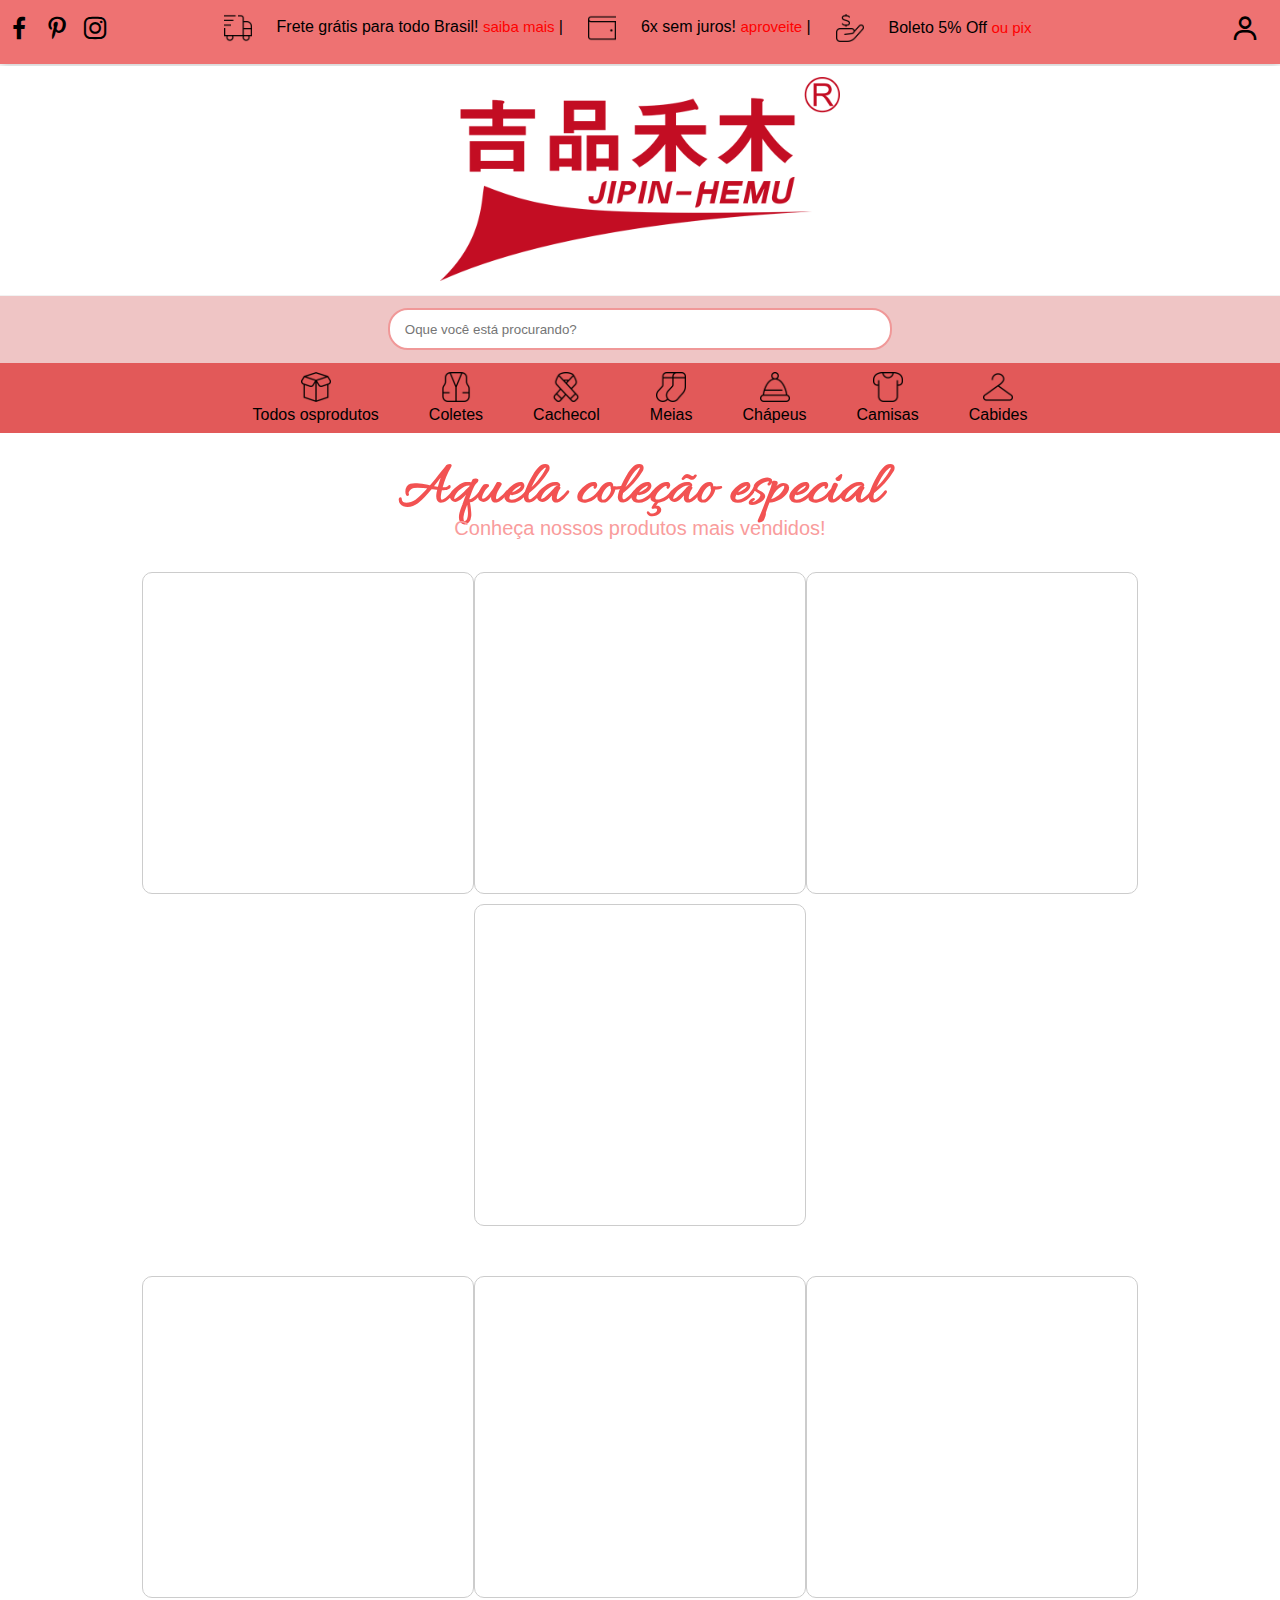
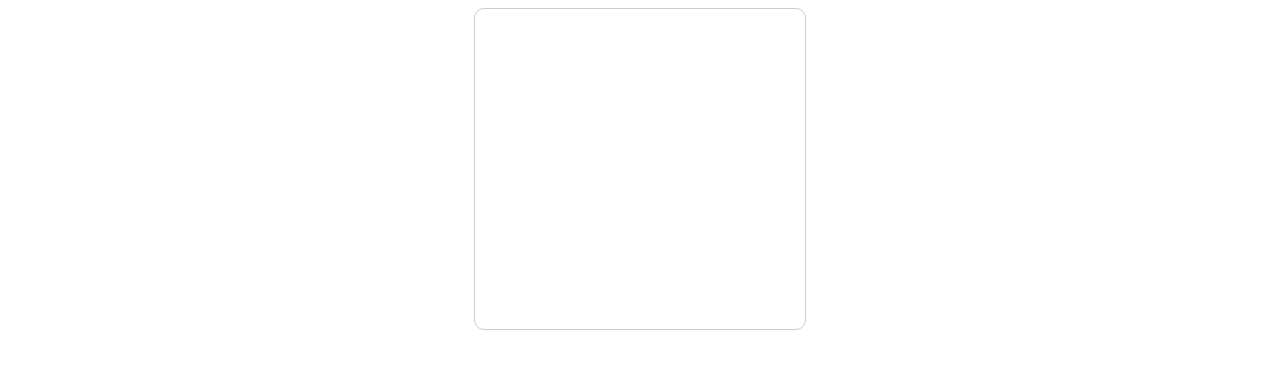
<file: main_pag/pagPrincipal.html>
<!DOCTYPE html>
<html lang="pt-br">

<head>
    <meta charset="UTF-8">
    <meta name="viewport" content="width=device-width, initial-scale=1.0">
    <link rel="stylesheet" href="paginaPrincipal.css">
    <link rel="website icon" type="png" href="img/pngwing.com (22).png">
    <link href='https://unpkg.com/boxicons@2.1.4/css/boxicons.min.css' rel='stylesheet'>
    <title>Jipin - Hemu Número 1 Loja de Roupas</title>
</head>

<body>
    <header>
        <nav>
            <div class="container-header-1">
                <ul class="lista-header-1">
                    <a href="">
                        <i class='bx bxl-facebook'></i>
                    </a>
                    <a href="">
                        <i class='bx bxl-pinterest-alt'></i>
                    </a>
                    <a href="">
                        <i class='bx bxl-instagram'></i>
                    </a>
                </ul>

                <ul class="lista-header-2">
                    <img src="../img/envioCaminhao.png" height="28px" alt="">
                    <li>Frete grátis para todo Brasil! <y>saiba mais </y>ㅤ|
                    </li>
                    <img src="../img/carteira.png" height="28px" alt="">
                    <li>6x sem juros! <y>aproveite </y>ㅤ|
                    </li>
                    <img src="../img/maoSegurando.png" height="28px" alt="">
                    <li>Boleto 5% Off <y>ou pix </y>
                    </li>
                </ul>
            </div>

            <section>
                <ul class="lista-header-3">
                    <a href="">
                        <i class='bx bx-user'></i>
                    </a>
                </ul>
            </section>

            <div class="container-header-2">
                <ul>
                    <li><img class="logo-header" src="../img/principalLogo.png" width="400px"></li>
                </ul>
            </div>

            <div class="container-header-3">
                <div>
                    <input class="barra-pesquisa" type="text" id="txtbusca"
                        placeholder="    Oque você está procurando?">
                </div>
            </div>
        </nav>
        <div class="categorias-header">
            <section class="menu-1">
                <div class="menu">
                    <span class="bar"></span>
                    <span class="bar"></span>
                    <span class="bar"></span>
                    <span class="bar-text">MENU</span>
                </div>
            </section>
            <ul class="nav-menu">
                <li><a href="../main_pag/pagPrincipal.html"><img class="icones-hover" src="../img/caixaAberta.png" width="30px" alt=""></a><br>Todos osprodutos</li>
                <li><a href="../main_pag/category/colete_pag.html"><img class="icones-hover" src="../img/colete.png" width="30px" alt=""></a><br>Coletes</li>
                <li><a href="../main_pag/category/cachecol_pag.html"><img class="icones-hover" src="../img/cachecol.png" width="30px" alt=""></a><br>Cachecol</li>
                <li><a href="../main_pag/category/meia_pag.html"><img class="icones-hover" src="../img/meias.png" width="30px" alt=""></a><br>Meias</li>
                <li><a href="../main_pag/category/capeu.html"><img class="icones-hover" src="../img/touca.png" width="30px"alt=""></a><br>Chápeus</li>
                <li><a href="../main_pag/category/camisa_pag.html"><img class="icones-hover" src="../img/camiseta (1).png" width="30px" alt=""></a><br>Camisas</li>
                <li><a href="../main_pag/category/cabide_pag.html"><img class="icones-hover" src="../img/cabide.png" width="30px" alt=""></a><br>Cabides</li>
            </ul>
        </div>
    </header>

    <main>
        <h1 class="titulo-main">Aquela coleção especial</h1>
        <p class="subtitulo-main">ㅤㅤㅤConheça nossos produtos mais vendidos!</p>

        <div class="geral">
            <div class="border-pvc">
                <h2></h2>
                <ul></ul>
                </ul>
            </div>

            <div class="border-pvc">
                <h2></h2>
                <ul></ul>
                </ul>
            </div>

            <div class="border-pvc">
                <h2></h2>
                <ul></ul>
                </ul>
            </div>

            <div class="border-pvc">
                <h2></h2>
                <ul></ul>
                </ul>
            </div>
        </div>
        </div>

        <div class="container-main">

        </div>

        <div class="geral">
            <div class="border-pvc">
                <h2></h2>
                <ul></ul>
                </ul>
            </div>

            <div class="border-pvc">
                <h2></h2>
                <ul></ul>
                </ul>
            </div>

            <div class="border-pvc">
                <h2></h2>
                <ul></ul>
                </ul>
            </div>

            <div class="border-pvc">
                <h2></h2>
                <ul></ul>
                </ul>
            </div>
        </div>
        </div>
    </main>

    <script src="../script.js"></script>

</body>

</html>
</file>
<file: main_pag/paginaPrincipal.css>
@import url('https://fonts.googleapis.com/css2?family=Allura&family=Poppins:ital,wght@0,100;0,400;0,500;0,800;1,400&display=swap');

* {
    margin: 0;
    padding: 0;
    font-family: Arial, Helvetica, sans-serif;
}

ul {
    text-decoration: none;
    list-style: none;
    display: flex;
    flex-wrap: wrap;
}

li {
    padding: 25px;
    color: black;
}

y {
    font-size: 15px;
    color: #ff0000;
}

.titulo-main{
    font-family: 'Allura', cursive;
    font-size: 60px;
    color: #f25252;
    text-align: center;
    margin-top: 20px;
}

.subtitulo-main{
    font-family: Arial, Helvetica, sans-serif;
    font-size: 20px;
    color: #f99c9c;
    text-align: center;
    margin-top: -13px;
}

.container-header-1 {
    background-color: #ee7272;
    width: 100%;
    height: 64px;
    box-shadow: 0px 0px 10px rgba(0, 0, 0, 0.3);
    align-items: center;
    justify-content: center;
    text-align: center;
}

.container-header-1 .lista-header-1 i {
    margin-top: 9px;
    padding: 4px;
    font-size: 30px;
    color: black;
}

.container-header-1 .lista-header-1 i:hover {
    color: #ff0000;
    background-color: #ee7272;
}

.lista-header-2 {
    align-items: center;
    text-align: center;
    justify-content: center;
    margin-top: -55px;
}

.lista-header-3 {
    display: flex;
    justify-content: end;
    margin-top: -70px;
    padding: 20px;
}

.lista-header-3 i {
    font-size: 30px;
    color: black;
}

.lista-header-3 i:hover {
    color: #ff0000;
    background-color: #ee7272;
}

.container-header-2 {
    background-color: #ffffff;
    width: 100%;
    height: 230px;
    display: flex;
    align-items: center;
    justify-content: center;
    text-align: center;
}

.container-header-3 {
    background-color: #efc5c5;
    width: 100%;
    height: 67px;
    box-shadow: 0px 0px 1px rgba(0, 0, 0, 0.3);
    align-items: center;
    justify-content: center;
    text-align: center;
}

.barra-pesquisa {
    margin-top: 12px;
    width: 500px;
    height: 38px;
    border-radius: 20px;
    border: 2px solid #f09898; /* Borda do campo de pesquisa */
}

.barra-pesquisa:focus {
    outline: none; /* Remove a borda de foco padrão */
    border-color: #e47a7a; /* Cor da borda ao focar */
    box-shadow: 0 0 1px #000000; /* Sombra ao focar */
}

.categorias-header {
    background-color: #e25959;
    justify-content: center;
    display: flex;
    text-align: center;
    align-items: center;
    width: 100%;
    height: 70px;
    display: flex;
}

.menu-1{
    display: flex;
    display: none;
    height: 70px;
    margin-top: -6px;
    
}

.menu{
    cursor: pointer;
    margin-top: px;
    padding: 15px;
}

.menu .bar:nth-child(1),
.menu .bar:nth-child(3){
    background-color: #ff0000;
}

.menu .bar{
    display: block;
    width: 28px;
    height: 3px;
    border-radius: 3px;
    background-color: #000000;
    margin: 5px auto;
}

.bar-text{
    color: #000000;
}

.icones-hover:hover{
    transform: scale(1.1); 
}

.geral {
    display: flex;
    align-items: center;
    margin: 20px;
    margin-top: 40px;
    flex-wrap: wrap;
    justify-content: center;
    /* Alinha os blocos horizontalmente ao centro */
    text-align: center;
    /* Alinha o conteúdo dentro dos blocos ao centro */
}

.border-pvc {
    border-radius: 10px;
    margin: 20px 0;
    margin-top: -10px;
    padding: 10px;
    width: 310px;
    /*Define o tamanho do box (L)*/
    height: 300px;
    /*Define o tamanho do box (A)*/
    background-color: #fff;
    border: 1.50px solid #ccc;
    transition: border-color 0.3s ease-in-out;
}

.border-pvc:hover {
    background-image: url('img/pvc.jpg');
    transform: scale(1.03);
    transition: transform 0.3s;
    box-shadow: 0px 0px 10px rgba(0, 0, 0, 0.3);
}

@media screen and (max-width: 1094px) {
    .lista-header-2 {
        margin-top: -9000px;
    }
    .menu-1{
        display: block;
    }
    .menu-1.ativo .bar:nth-child(1){
        transform: translateY(8px) rotate(45deg);
        transition: 0.3s;
    }

    .menu-1.menu-1.ativo .bar:nth-child(2){
        opacity: 0;
        transition: 0.1s;
    }

    .menu-1.ativo .bar:nth-child(3){
        transform: translateY(-8px) rotate(-45deg);
        transition: 0.3s;
    }

    .nav-menu{
    position: fixed;
    right: -50%; /* Ajuste para ocupar metade da largura */
    top: -1px;
    width: 45%; /* Ajuste para ocupar metade da largura */
    height: 100%;
    flex-direction: column;
    background-color: #fad4d4;
    gap: 10px; /* Ajustado para um valor positivo para adicionar espaço entre os itens */
    overflow-y: auto; /* Adicione uma barra de rolagem vertical quando necessário */
    transition: 0.4s; /* É necessário especificar a unidade de tempo (por exemplo, 0.3s) para a transição funcionar corretamente */
    }

    .nav-menu.ativo{
        right: 0;
    }

    .barra-pesquisa {
        margin-top: 12px;
        width: 400px;
        height: 38px;
        border-radius: 20px;
        border: 2px solid #f09898; /* Borda do campo de pesquisa */
    }


}
</file>
